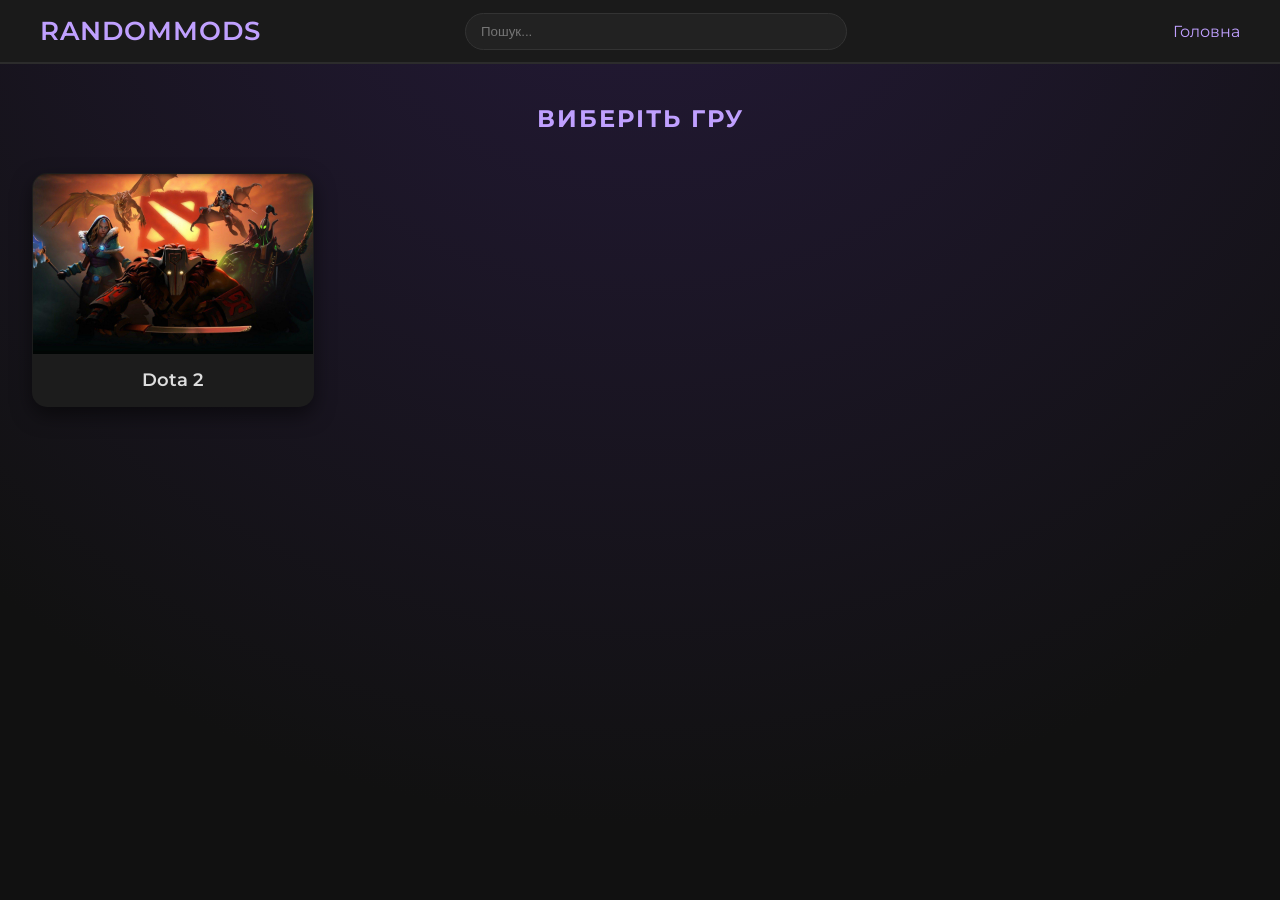
<file: index.html>
<!DOCTYPE html>
<html lang="uk">
<head>
    <meta charset="UTF-8">
    <meta name="viewport" content="width=device-width, initial-scale=1.0">
    <title>RandomMods - Dashboard</title>
    <link rel="icon" type="image/jpeg" href="static/SiteImage/SiteIm.jpg">
    <link href="https://fonts.googleapis.com/css2?family=Montserrat:wght@400;600&display=swap" rel="stylesheet">
    <style>
        body { margin: 0; font-family: 'Montserrat', sans-serif; background: #111; color: #ddd; background-image: radial-gradient(circle at 50% -20%, #251a3a 0%, #111 80%); min-height: 100vh; overflow-x: hidden; }
        .navbar { background: #1a1a1a; padding: 15px 40px; display: flex; justify-content: space-between; align-items: center; border-bottom: 2px solid #2c2c2c; position: sticky; top: 0; z-index: 1000; }
        .site-name { font-size: 26px; font-weight: 600; color: #c0a0ff; text-transform: uppercase; letter-spacing: 1px; cursor: pointer; }
        .search-container { position: absolute; left: 50%; transform: translateX(-50%); width: 350px; }
        .search-input { width: 100%; padding: 10px 15px; border-radius: 25px; background: #222; border: 1px solid #333; color: white; outline: none; }
        .content { width: 95%; max-width: 1400px; margin: 40px auto; text-align: center; }
        .section-title { color: #c0a0ff; text-transform: uppercase; letter-spacing: 2px; margin-bottom: 40px; }
        .games-grid { display: grid; grid-template-columns: repeat(auto-fill, minmax(280px, 1fr)); gap: 30px; }
        .game-card { background: #1c1c1c; border-radius: 15px; overflow: hidden; box-shadow: 0 8px 20px rgba(0,0,0,0.5); position: relative; opacity: 0; transform: translateY(20px); animation: fadeInUp 0.8s forwards; border: 1px solid transparent; transition: 0.3s; cursor: pointer; }
        .game-card:hover { transform: translateY(-8px); border-color: #c0a0ff; }
        .game-card img { width: 100%; height: 180px; object-fit: cover; display: block; }
        .game-name { padding: 15px; font-weight: 600; font-size: 18px; }
        .info-box { position: absolute; bottom: 0; left: 0; right: 0; background: rgba(20, 0, 40, 0.95); padding: 15px; font-size: 14px; opacity: 0; transform: translateY(100%); transition: 0.3s; pointer-events: none; }
        .game-card:hover .info-box { opacity: 1; transform: translateY(0); }
        .return-btn { background: transparent; border: 1px solid #c0a0ff; color: #c0a0ff; padding: 12px 30px; border-radius: 10px; cursor: pointer; font-weight: bold; transition: 0.3s; margin-top: 20px; }
        .return-btn:hover { background: #c0a0ff; color: #111; }
        .page { display: none; }
        .page.active { display: block; }
        @keyframes fadeInUp { to { opacity: 1; transform: translateY(0); } }
    </style>
</head>
<body>

    <div class="navbar">
        <div class="site-name" onclick="showPage('home')">RandomMods</div>
        <div class="search-container"><input type="text" class="search-input" placeholder="Пошук..."></div>
        <div class="nav-links"><a onclick="showPage('home')" style="cursor:pointer; color:#c0a0ff">Головна</a></div>
    </div>

    <div class="content">
        <div id="page-home" class="page active">
            <h2 class="section-title">Виберіть гру</h2>
            <div class="games-grid" id="games-list"></div>
        </div>

        <div id="page-categories" class="page">
            <h2 class="section-title" id="cat-title"></h2>
            <div class="games-grid" id="categories-list"></div>
            <button class="return-btn" onclick="showPage('home')">Назад до ігор</button>
        </div>

        <div id="page-mods" class="page">
            <h2 class="section-title" id="mod-title"></h2>
            <div class="games-grid" id="mods-list"></div>
            <button id="back-to-cats" class="return-btn">Назад до категорій</button>
        </div>
    </div>

    <script>
        const DATA = {
            // Прямий шлях до твого репозиторію
            root: "https://randommods.github.io/mods/Dota2/",
            
            categories: {
                "Dota2": {
                    "categ1": { n: "Announcers", folder: "Announcers", i: "Змінює голос коментатора." },
                    "categ2": { n: "Emblems", folder: "Emblems", i: "Унікальні емблеми під героєм." },
                    "categ3": { n: "Fog", folder: "Fog", i: "Змінює візуальні ефекти туману." }
                }
            },
            
            mods: {
                "Dota2": {
                    "categ1": [{id:"mod1", n:"Sexy Woman Mega-Kill", f:"pak01_dir.vpk"}, {id:"mod2", n:"Announcer Pack 2", f:"pak09_dir.vpk"}],
                    "categ2": [{id:"mod3", n:"Emblem Green", f:"pak02_dir.vpk"}, {id:"mod4", n:"Emblem Red", f:"pak03_dir.vpk"}],
                    "categ3": [{id:"mod5", n:"Classic Blue Fog", f:"pak04_dir.vpk"}]
                }
            }
        };

        function showPage(p) { document.querySelectorAll('.page').forEach(e=>e.classList.remove('active')); document.getElementById('page-'+p).classList.add('active'); }

        function renderHome() {
            const l = document.getElementById('games-list');
            l.innerHTML = `<div class="game-card" onclick="renderCats('Dota2')"><img src="static/images/game1.jpg"><div class="game-name">Dota 2</div></div>`;
        }

        function renderCats(g) {
            const l = document.getElementById('categories-list');
            document.getElementById('cat-title').innerText = g;
            l.innerHTML = Object.entries(DATA.categories[g]).map(([id, c]) => `
                <div class="game-card" onclick="renderMods('${g}','${id}')">
                    <img src="static/ImagesDota2C/${id}.png">
                    <div class="game-name">${c.n}</div>
                    <div class="info-box">${c.i}</div>
                </div>`).join('');
            showPage('categories');
        }

        function renderMods(g, cid) {
            const l = document.getElementById('mods-list');
            const cat = DATA.categories[g][cid];
            document.getElementById('mod-title').innerText = cat.n;
            document.getElementById('back-to-cats').onclick = () => renderCats(g);
            
            l.innerHTML = DATA.mods[g][cid].map(m => {
                // ФОРМУЄМО ПОСИЛАННЯ: root + папка категорії + файл
                const fileUrl = DATA.root + cat.folder + "/" + m.f;
                return `
                <div class="game-card">
                    <a href="${fileUrl}" download="${m.f}" style="text-decoration:none; color:inherit;">
                        <img src="static/ImagesDota2M/${m.id}.png">
                        <div class="game-name">${m.n}</div>
                        <div class="info-box">Натисніть, щоб скачати ${m.f}</div>
                    </a>
                </div>`;
            }).join('');
            showPage('mods');
        }

        renderHome();
    </script>
</body>
</html>
</file>
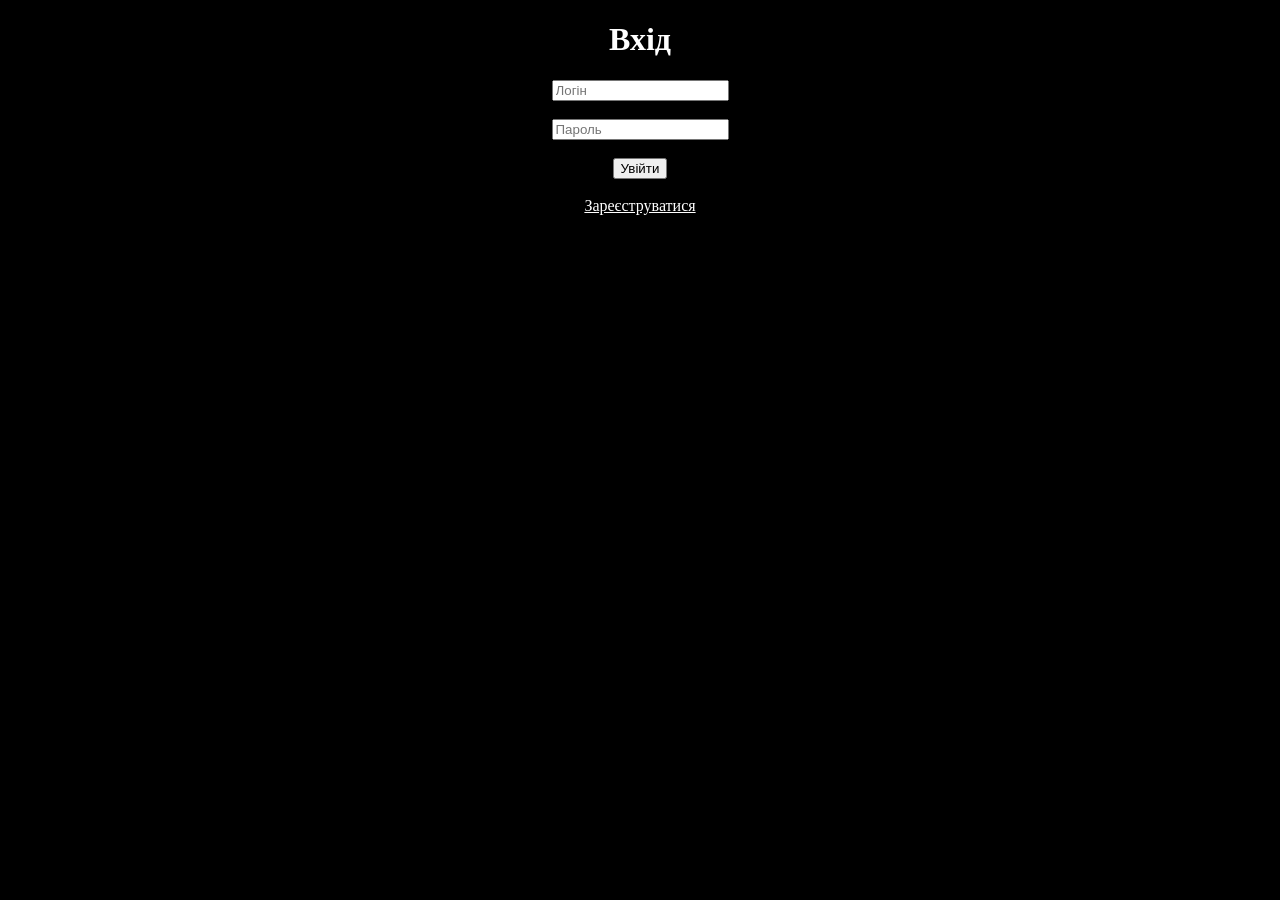
<file: templates/login.html>
<!DOCTYPE html>
<html>
<head>
    <title>Login</title>
</head>
<body style="background:black;color:rgb(255, 255, 255);text-align:center;">
    <h1>Вхід</h1>
    <form action="/login" method="post">
        <input type="text" name="username" placeholder="Логін"><br><br>
        <input type="password" name="password" placeholder="Пароль"><br><br>
        <button type="submit">Увійти</button>
    </form>
    <br>
    <a href="/register" style="color:rgb(255, 255, 255);">Зареєструватися</a>
</body>
</html>
</file>
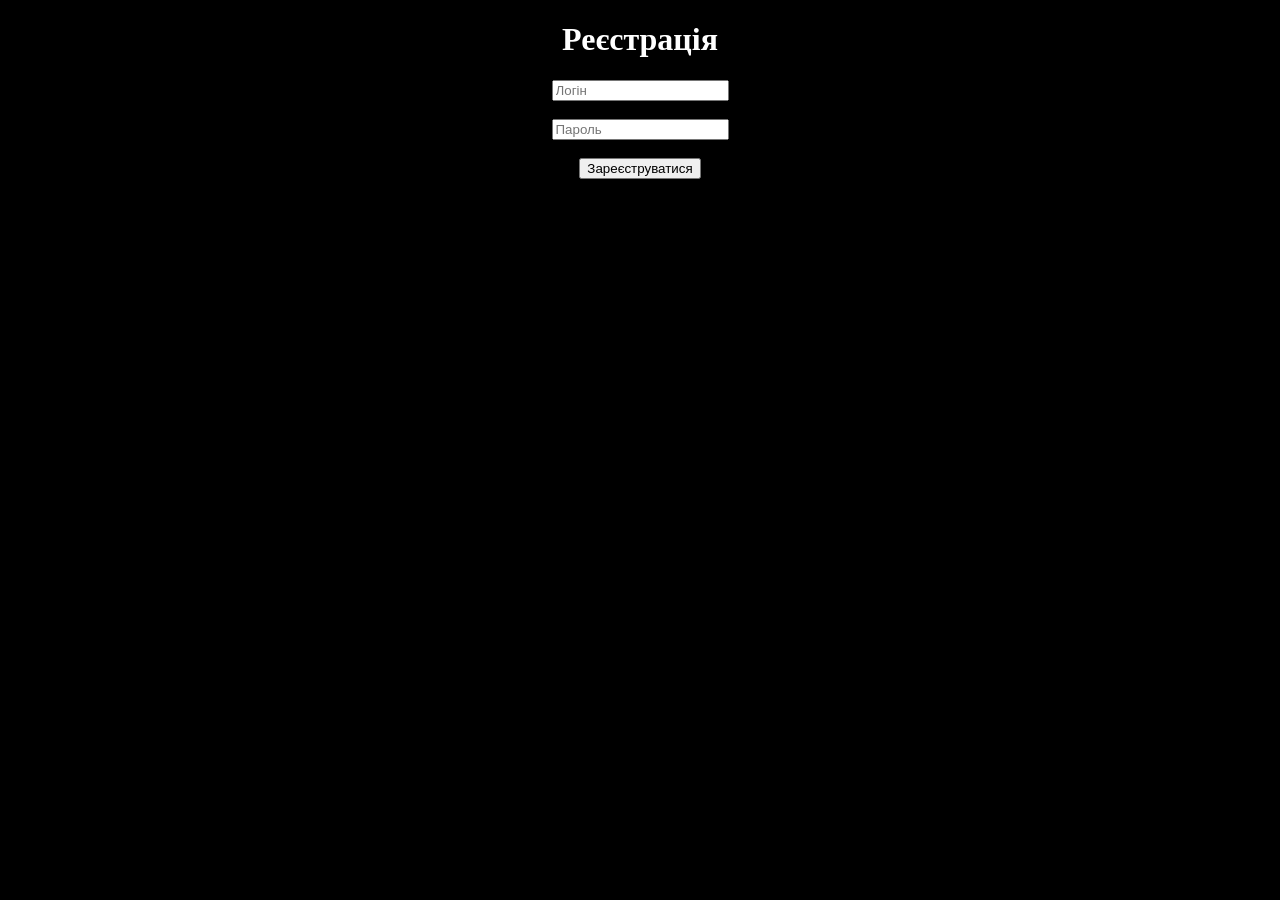
<file: templates/register.html>
<!DOCTYPE html>
<html>
<head>
    <title>Register</title>
</head>
<body style="background:black;color:rgb(255, 255, 255);text-align:center;">
    <h1>Реєстрація</h1>
    <form method="post">
        <input type="text" name="username" placeholder="Логін"><br><br>
        <input type="password" name="password" placeholder="Пароль"><br><br>
        <button type="submit">Зареєструватися</button>
    </form>
</body>
</html>
</file>
